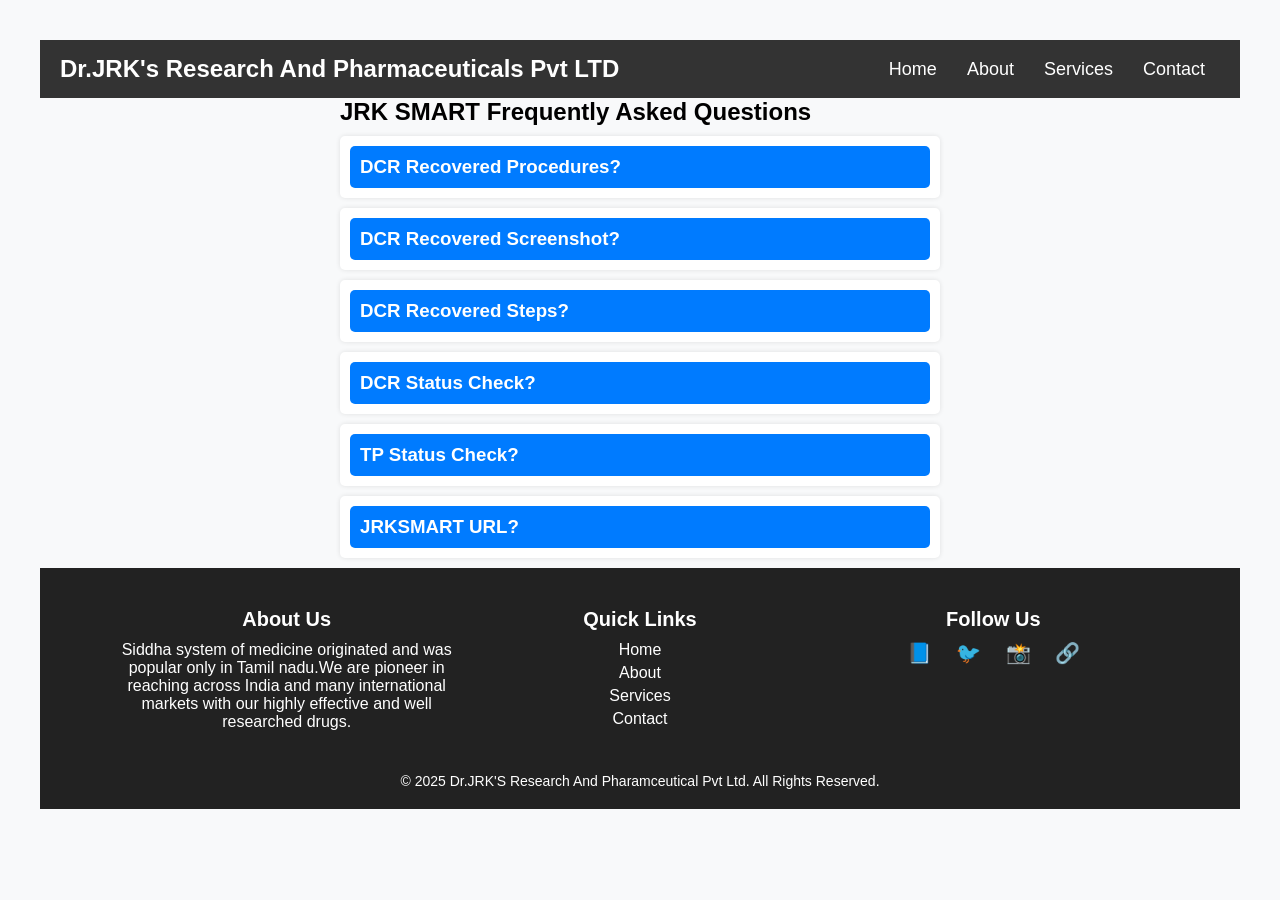
<file: FAQ.htm>
<!DOCTYPE html>
<html lang="en">
<head>
    <meta charset="UTF-8">
    <meta name="viewport" content="width=device-width, initial-scale=1.0">
    <title>FAQ Page</title>
    <style>
        body {
            font-family: Arial, sans-serif;
            margin: 20px;
            padding: 20px;
            background-color: #f8f9fa;
        }
        .faq-container {
            max-width: 600px;
            margin: auto;
        }
        .faq {
            background: white;
            margin: 10px 0;
            padding: 10px;
            border-radius: 5px;
            box-shadow: 0 0 5px rgba(0,0,0,0.1);
        }
        .faq h3 {
            cursor: pointer;
            margin: 0;
            padding: 10px;
            background: #007bff;
            color: white;
            border-radius: 5px;
        }
        .faq p {
            display: none;
            padding: 10px;
            background: #e9ecef;
            border-radius: 5px;
        }
    </style>
<style>
        * {
            margin: 0;
            padding: 0;
            box-sizing: border-box;
        }

        body {
            font-family: Arial, sans-serif;
        }

        footer {
            background: #222;
            color: white;
            padding: 20px 0;
            text-align: center;
        }

        .footer-container {
            max-width: 1100px;
            margin: auto;
            display: flex;
            flex-wrap: wrap;
            justify-content: space-between;
            padding: 10px 20px;
        }

        .footer-column {
            flex: 1;
            min-width: 250px;
            margin: 10px 0;
        }

        .footer-column h3 {
            margin-bottom: 10px;
            font-size: 20px;
        }

        .footer-column ul {
            list-style: none;
            padding: 0;
        }

        .footer-column ul li {
            margin: 5px 0;
        }

        .footer-column ul li a {
            color: white;
            text-decoration: none;
            font-size: 16px;
        }

        .footer-column ul li a:hover {
            text-decoration: underline;
        }

        .social-icons {
            margin-top: 10px;
        }

        .social-icons a {
            color: white;
            font-size: 20px;
            margin: 0 10px;
            text-decoration: none;
        }

        .social-icons a:hover {
            color: #f4a261;
        }

        .footer-bottom {
            margin-top: 20px;
            font-size: 14px;
        }

        @media (max-width: 768px) {
            .footer-container {
                flex-direction: column;
                text-align: center;
            }
        }
    </style>
</head>
<body>
<!DOCTYPE html>
<html lang="en">
<head>
    <meta charset="UTF-8">
    <meta name="viewport" content="width=device-width, initial-scale=1.0">
    <title>Website Header</title>
    <style>
        * {
            margin: 0;
            padding: 0;
            box-sizing: border-box;
        }

        body {
            font-family: Arial, sans-serif;
        }

        header {
            background: #333;
            color: white;
            padding: 15px 20px;
            display: flex;
            justify-content: space-between;
            align-items: center;
        }

        .logo {
            font-size: 24px;
            font-weight: bold;
        }

        nav ul {
            list-style: none;
            display: flex;
        }

        nav ul li {
            margin: 0 15px;
        }

        nav ul li a {
            color: white;
            text-decoration: none;
            font-size: 18px;
        }

        /* Responsive Menu */
        .menu-toggle {
            display: none;
            font-size: 24px;
            cursor: pointer;
        }

        @media (max-width: 768px) {
            nav ul {
                display: none;
                flex-direction: column;
                background: #444;
                position: absolute;
                top: 60px;
                left: 0;
                width: 100%;
                text-align: center;
            }

            nav ul.show {
                display: flex;
            }

            .menu-toggle {
                display: block;
            }
        }
    </style>
</head>
<body>

<header>
    <div class="logo">Dr.JRK's Research And Pharmaceuticals Pvt LTD</div>
    <nav>
        <div class="menu-toggle">☰</div>
        <ul>
            <li><a href="#">Home</a></li>
            <li><a href="#">About</a></li>
            <li><a href="#">Services</a></li>
            <li><a href="#">Contact</a></li>
        </ul>
    </nav>
</header>


    <div class="faq-container">
        <h2>JRK SMART Frequently Asked Questions</h2>
        <div class="faq">
            <h3 onclick="toggleFAQ(this)">DCR Recovered Procedures?</h3>
            <p>Read the Image Below to Resolve your Query.</p>
        
        </div>
        <div class="faq">
            <h3 onclick="toggleFAQ(this)">DCR Recovered Screenshot?</h3>
            <p>Read the Image Below to Resolve your Query.</p>
            </div>
        <div class="faq">
            <h3 onclick="toggleFAQ(this)">DCR Recovered Steps?</h3>
            <p>Read the Image Below to Resolve your Query.</p>
           
        </div>
<div class="faq">
            <h3 onclick="toggleFAQ(this)">DCR Status Check?</h3>
            <p>Read the Image Below to Resolve your Query</p>
        </div>
<div class="faq">
            <h3 onclick="toggleFAQ(this)">TP Status Check?</h3>
            <p>Read the Image Below to Resolve your Query</p>
        </div>
<div class="faq">
            <h3 onclick="toggleFAQ(this)">JRKSMART URL?</h3>
            <p>Read the Image Below to Resolve your Query</p>
        </div>
    </div>
<footer>
    <div class="footer-container">
        <div class="footer-column">
            <h3>About Us</h3>
            <p>Siddha system of medicine originated and was popular only in Tamil nadu.We are pioneer in reaching across India and many international markets with our highly effective and well researched drugs.
</p>
        </div>

        <div class="footer-column">
            <h3>Quick Links</h3>
            <ul>
                <li><a href="#">Home</a></li>
                <li><a href="#">About</a></li>
                <li><a href="#">Services</a></li>
                <li><a href="#">Contact</a></li>
            </ul>
        </div>

        <div class="footer-column">
            <h3>Follow Us</h3>
            <div class="social-icons">
                <a href="#">📘</a> <!-- Facebook -->
                <a href="#">🐦</a> <!-- Twitter -->
                <a href="#">📸</a> <!-- Instagram -->
                <a href="#">🔗</a> <!-- LinkedIn -->
            </div>
        </div>
    </div>

    <div class="footer-bottom">
        &copy; 2025 Dr.JRK'S Research And Pharamceutical Pvt Ltd. All Rights Reserved.
    </div>
</footer>
    <script>
        function toggleFAQ(element) {
            let answer = element.nextElementSibling;
            answer.style.display = (answer.style.display === 'block') ? 'none' : 'block';
        }

    document.querySelector('.menu-toggle').addEventListener('click', function() {
        document.querySelector('nav ul').classList.toggle('show');
    });
</script>

</body>
</html> 
    </script>
</body>
</html>
</file>
